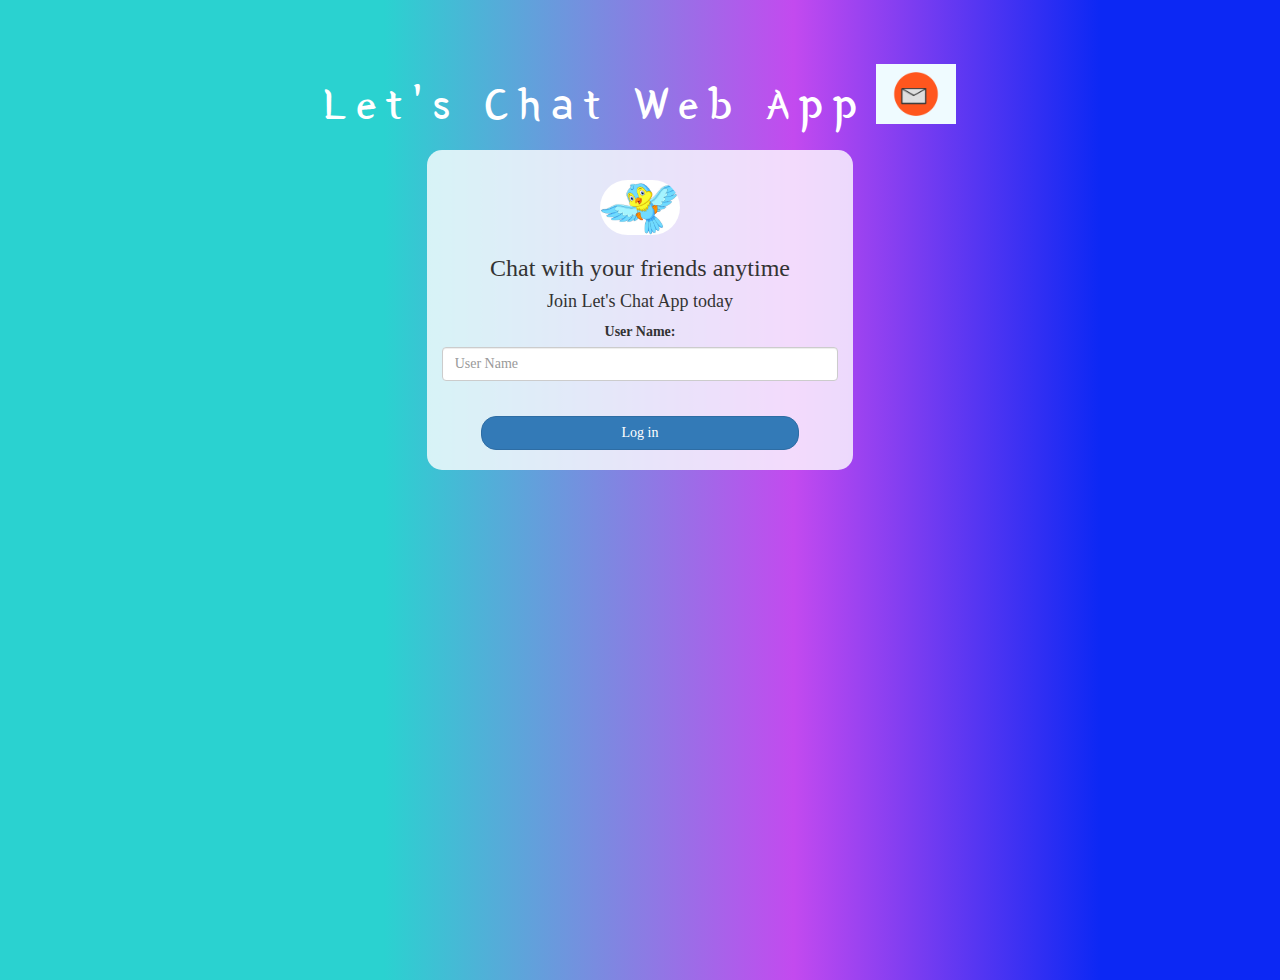
<file: index.html>
<!DOCTYPE html>
<html>
<head>
	<title>Let's Chat Web App</title>
<link href="https://fonts.googleapis.com/css?family=Yeon+Sung&display=swap" rel="stylesheet"><meta name="viewport" content="width=device-width, initial-scale=1">

<link rel="stylesheet" href="https://maxcdn.bootstrapcdn.com/bootstrap/3.4.0/css/bootstrap.min.css">
<script src="https://ajax.googleapis.com/ajax/libs/jquery/3.4.1/jquery.min.js"></script>
<script src="https://maxcdn.bootstrapcdn.com/bootstrap/3.4.0/js/bootstrap.min.js"></script>

<link rel="stylesheet" type="text/css" href="kwitter.css">
<script src="kwitter.js"></script>
</head>
<body>
    <center>
        <h1 class="header">	
            Let's Chat Web App	<sup>
        <img src="icon-animation_1.gif">
        </sup>
    </h1>
        <div class="col-lg-4 col-md-6 col-sm-6 col-xs-11 login_div">
            <img src="360_F_289049655_Jclrv20FHQ6Oo8AV0buf378R9Qw05MoF.jpg" class="logo">
            <h3 >Chat with your friends anytime</h3>
		<h4 >Join Let's Chat App today</h4>
		<div class="form-group">
		  <label >User Name:</label>
		  <input type="text" id="user_name" class="form-control" placeholder="User Name">
            </div>
            <br>
            <button id="login_button" class="btn btn-primary" onclick="addUser()">Log in</button>
		<br><br>

        </div>

</center>
</body>
</html>
</file>
<file: kwitter.css>
html, body
{
  height: 100%;
  margin: 0;
}

body
{
    background: rgb(42,210,208);
background: linear-gradient(90deg, rgba(42,210,208,1) 30%, rgba(195,74,239,1) 62%, rgba(12,40,244,1) 86%);
font-family: Cambria, Cochin, Georgia, Times, 'Times New Roman', serif;
}

.header
{
	color: white;
    font-family: 'Yeon Sung';
    font-size: 45px;
    letter-spacing: 10px;
    margin-top: 80px;
    text-align: center;
}
.header img
{
	width: 80px;
    margin-left: -15px;
}

.login_div
{
	background: rgba(255,255,255,0.8);
    float: none;
    border-radius: 15px;
    text-align: center;
}

.logo
{
	width: 80px;
    margin-top: 30px;
    border-radius: 40px;
}

#login_button
{
	width: 80%;
    border-radius: 15px;
}

.room_name
{
	cursor: pointer;
	font-size: 20px;
}


#logout
{
	font-size: 20px;
    float: right;
}


#output
{
	padding: 10px;
    width:80%;
    background: rgba(255,255,255,0.8);
    border-radius: 15px;
}
</file>
